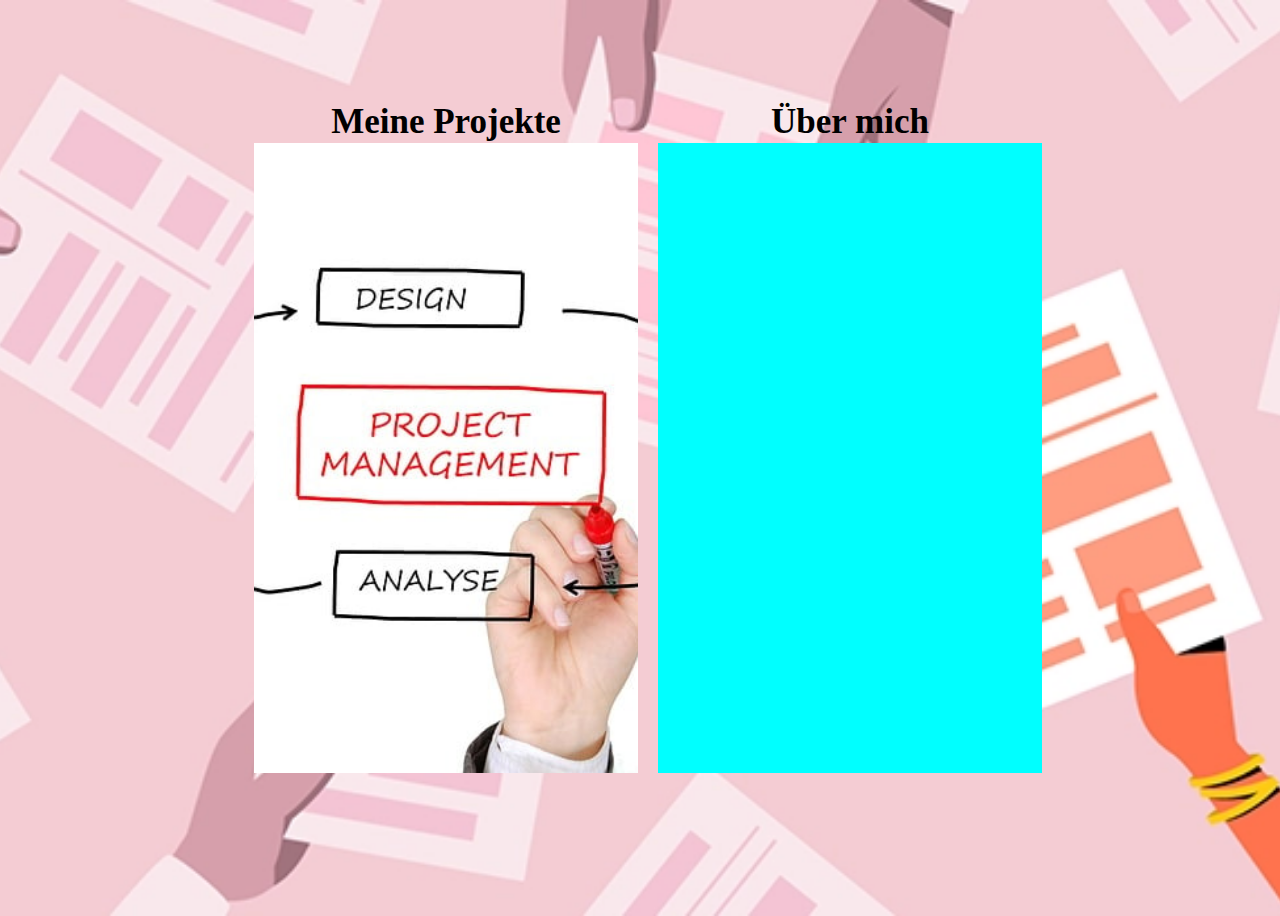
<file: Portfolio/Home/index.html>
<!DOCTYPE html>
<html>
<head>
<meta name="viewport" content="width=device-width, initial-scale=1">
<title>My Projects</title>
<link rel="stylesheet" href="style.css">
<script src="script.js" defer></script>
</head>
<body>



    <div class="Projekte-Con"><h2>Meine Projekte</h2></div>


    <div class="Person-Con"><h2>Über mich</h2></div>



</body>
</html>
</file>
<file: Portfolio/Home/style.css>
body{
    background-image: url(/Portfolio/image/background.webp);
    display: flex;
    align-items: center;
    justify-content: center;
    width: 100vw;
    height: 100vh;
    transition:  0.5s ease-in-out;
    background-size: cover; /* Bild deckt den gesamten Bereich ab */
    background-position: center; /* Bild wird zentriert */


}

.Projekte-Con,
.Person-Con{
    background-color: aqua;
    width: 100px;
    height: 100px;

    margin: 10px;
    width: 30vw;
    height:70vh;

    display: flex;
    justify-content: center;

    transition:  0.5s ease-in-out;
}

h2{
    position: relative;
    top: -70px;
    font-size: 35px;
    
}

.Person-Con{
    background-image:none ;

}

.Projekte-Con{
    background-image: url(/Portfolio/image/project-management-2061635_640.jpg) ;

    background-size: cover;  /* Bild wird skaliert, um den gesamten Bereich zu füllen */
    background-repeat: no-repeat;  /* Verhindert, dass das Bild wiederholt wird */
    background-position: center;  /* Zentriert das Bild */
}

.Person-Con:hover,
.Projekte-Con:hover{

    width: 50vw;
    height:75vh;
    transition:  0.5s ease-in-out;

}
</file>
